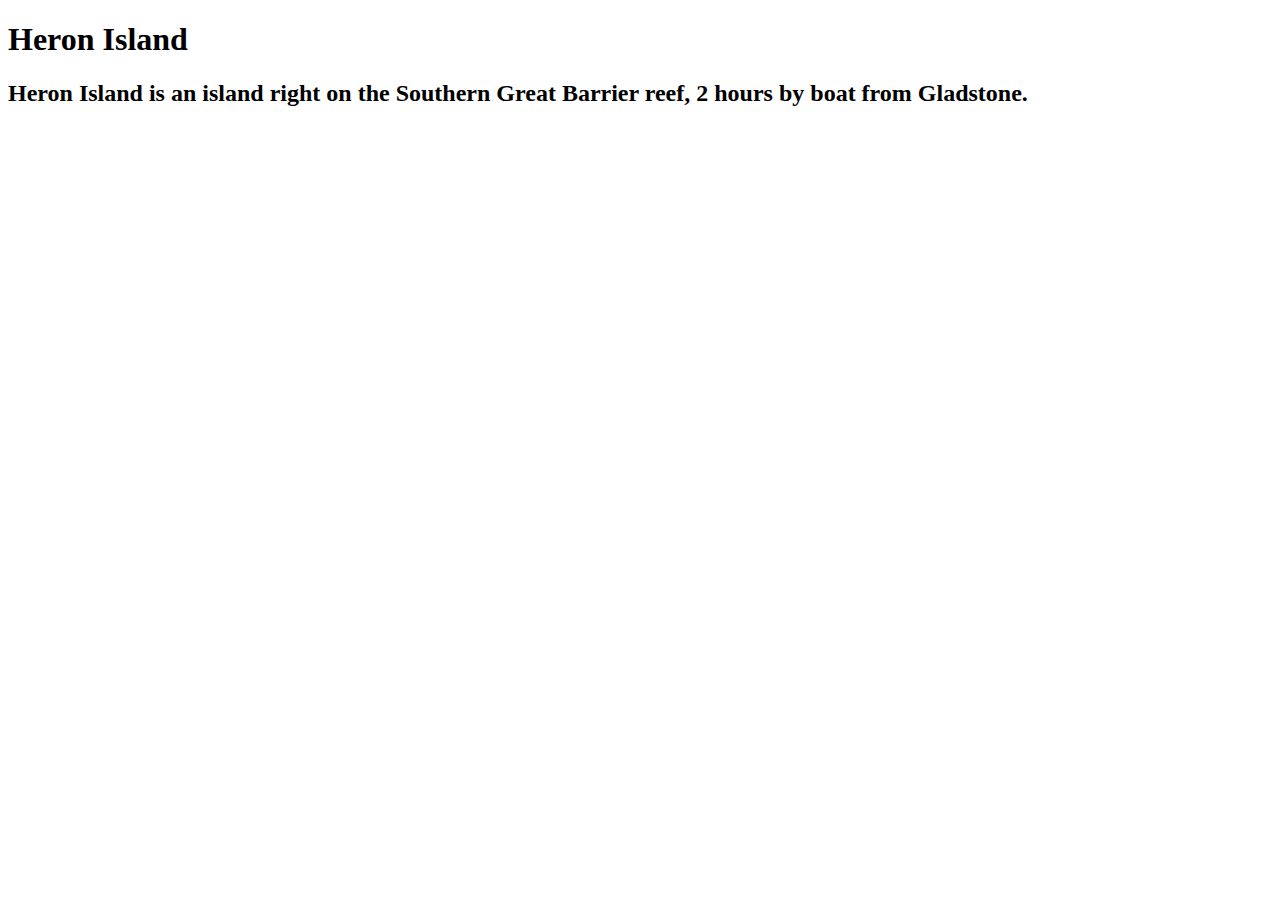
<file: HTML/index.html>
<!DOCTYPE html>

<head>
<meta charset="utf-8">
<meta http-equiv="X-UA-Compatible" content="IE=edge">
<meta name="viewport" content="width=device-width">

<script src="https://ajax.googleapis.com/ajax/libs/jquery/1.11.0/jquery.min.js"></script>


<script src="http://html5shim.googlecode.com/svn/trunk/html5.js"></script>

<link href="https://fonts.googleapis.com/css?family=Great+Vibes" rel="stylesheet">

<link href="https://fonts.googleapis.com/css?family=Dancing+Script" rel="stylesheet">


<link href="https://fonts.googleapis.com/css?family=Alex+Brush" rel="stylesheet">





<!-- <link href='http://orbitdigital.github.io/css/orbit.css' rel='stylesheet' type='text/css'>-->


<link href='file:///Users/andrewg/Desktop/gulptest/public/HTML/Heron-Island/css/heron.css' rel='stylesheet' type='text/css'>


<title>Andrew G Travel - Heron Island 2016</title>

<script>


$(document).ready(function() {

var imgArr = new Array(
'file:///Users/andrewg/Desktop/gulptest/public/HTML/Heron-Island/Images/eagle-ray.jpg',
'file:///Users/andrewg/Desktop/gulptest/public/HTML/Heron-Island/Images/turtle-beach-web.jpg',
'file:///Users/andrewg/Desktop/gulptest/public/HTML/Heron-Island/Images/Ava-Heron.jpg',
'file:///Users/andrewg/Desktop/gulptest/public/HTML/Heron-Island/Images/Sunrise-Turtle.jpg'
);	


/*preload and cache image objects with JS */

var preloadArr = new Array();
var i;


for (i=0; i < imgArr.length; i++) {
preloadArr[i] = new Image();
preloadArr[i].src = imgArr[i];
}

var currImg = 1;
var intID = setInterval(changeImg, 7000);


/* image rotator */
 function changeImg(){

 $('.container').animate({}, 1000, function(){
 $(this).css('background','url(' + preloadArr[currImg++%preloadArr.length].src +') center center fixed');
 }).animate({opacity: 1}, 1000);
 }
 
 });




</script>	




</head>



<body>

<main>


<section class="container">

<header>

<h1>Heron Island <small></small></h1>


<h2>Heron Island is an island right on the Southern Great Barrier reef, 2 hours by boat from Gladstone.</h2>

<nav>
</nav>

</header>

</section>



</main>


<footer>

</footer>



</body>



</html>
</file>
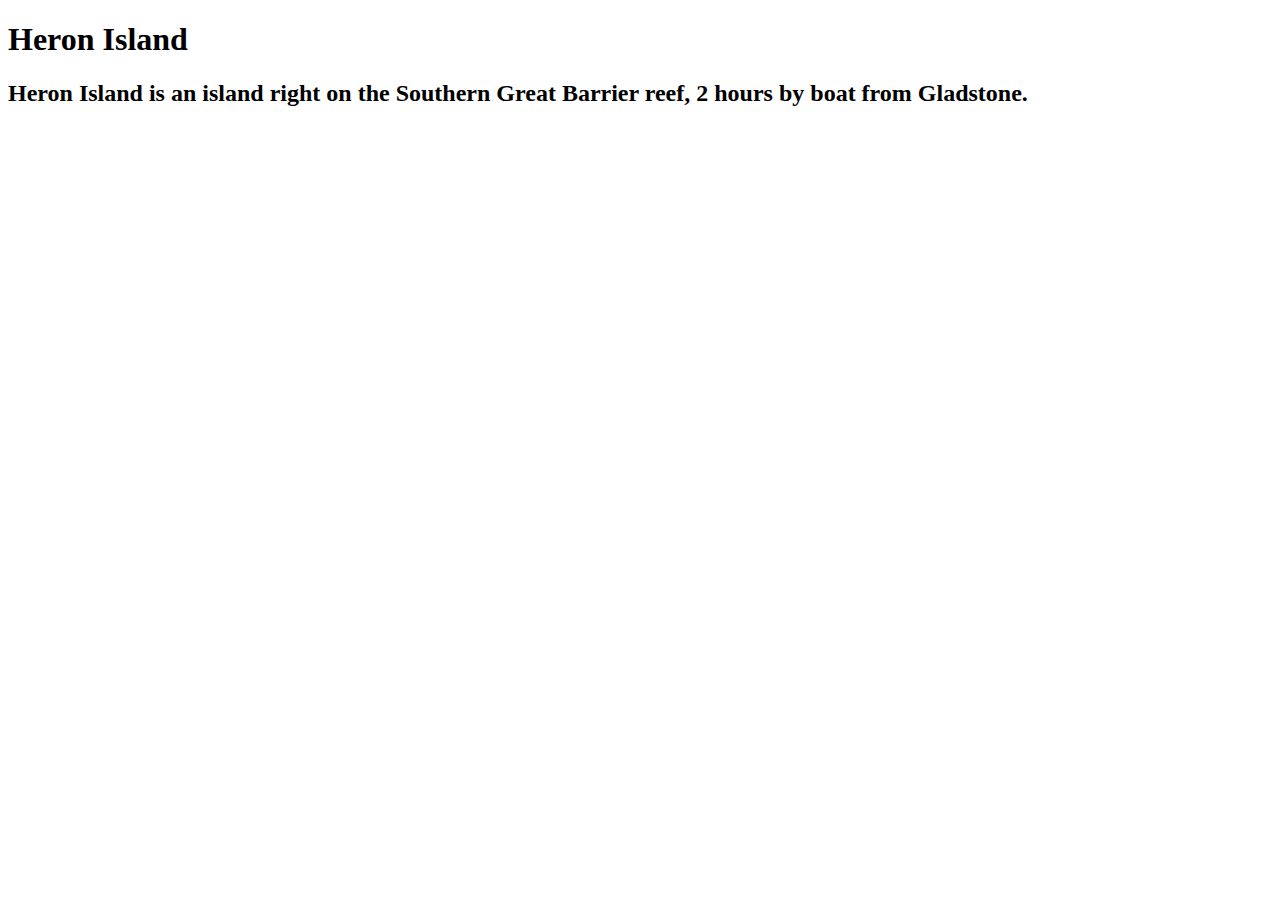
<file: HTML/heron.html>
<!DOCTYPE html>

<head>
<meta charset="utf-8">
<meta http-equiv="X-UA-Compatible" content="IE=edge">
<meta name="viewport" content="width=device-width">

<script src="https://ajax.googleapis.com/ajax/libs/jquery/1.11.0/jquery.min.js"></script>


<script src="http://html5shim.googlecode.com/svn/trunk/html5.js"></script>

<link href="https://fonts.googleapis.com/css?family=Great+Vibes" rel="stylesheet">

<link href="https://fonts.googleapis.com/css?family=Dancing+Script" rel="stylesheet">


<link href="https://fonts.googleapis.com/css?family=Alex+Brush" rel="stylesheet">





<!-- <link href='http://orbitdigital.github.io/css/orbit.css' rel='stylesheet' type='text/css'>-->


<link href='file:///Users/andrewg/Desktop/gulptest/public/HTML/Heron-Island/css/heron.css' rel='stylesheet' type='text/css'>


<title>Andrew G Travel - Heron Island 2016</title>

<script>


$(document).ready(function() {

var imgArr = new Array(
'file:///Users/andrewg/Desktop/gulptest/public/HTML/Heron-Island/Images/eagle-ray.jpg',
'file:///Users/andrewg/Desktop/gulptest/public/HTML/Heron-Island/Images/Ava-Heron.jpg',
'file:///Users/andrewg/Desktop/gulptest/public/HTML/Heron-Island/Images/Sunrise-Turtle.jpg'
);	


/*preload and cache image objects with JS */

var preloadArr = new Array();
var i;


for (i=0; i < imgArr.length; i++) {
preloadArr[i] = new Image();
preloadArr[i].src = imgArr[i];
}

var currImg = 1;
var intID = setInterval(changeImg, 7000);


/* image rotator */
 function changeImg(){

 $('.container').animate({}, 1000, function(){
 $(this).css('background','url(' + preloadArr[currImg++%preloadArr.length].src +') center center fixed');
 }).animate({opacity: 1}, 1000);
 }
 
 });




</script>	




</head>



<body>

<main>


<section class="container">

<header>

<h1>Heron Island <small></small></h1>


<h2>Heron Island is an island right on the Southern Great Barrier reef, 2 hours by boat from Gladstone.</h2>

<nav>
</nav>

</header>

</section>



</main>


<footer>

</footer>



</body>



</html>
</file>
